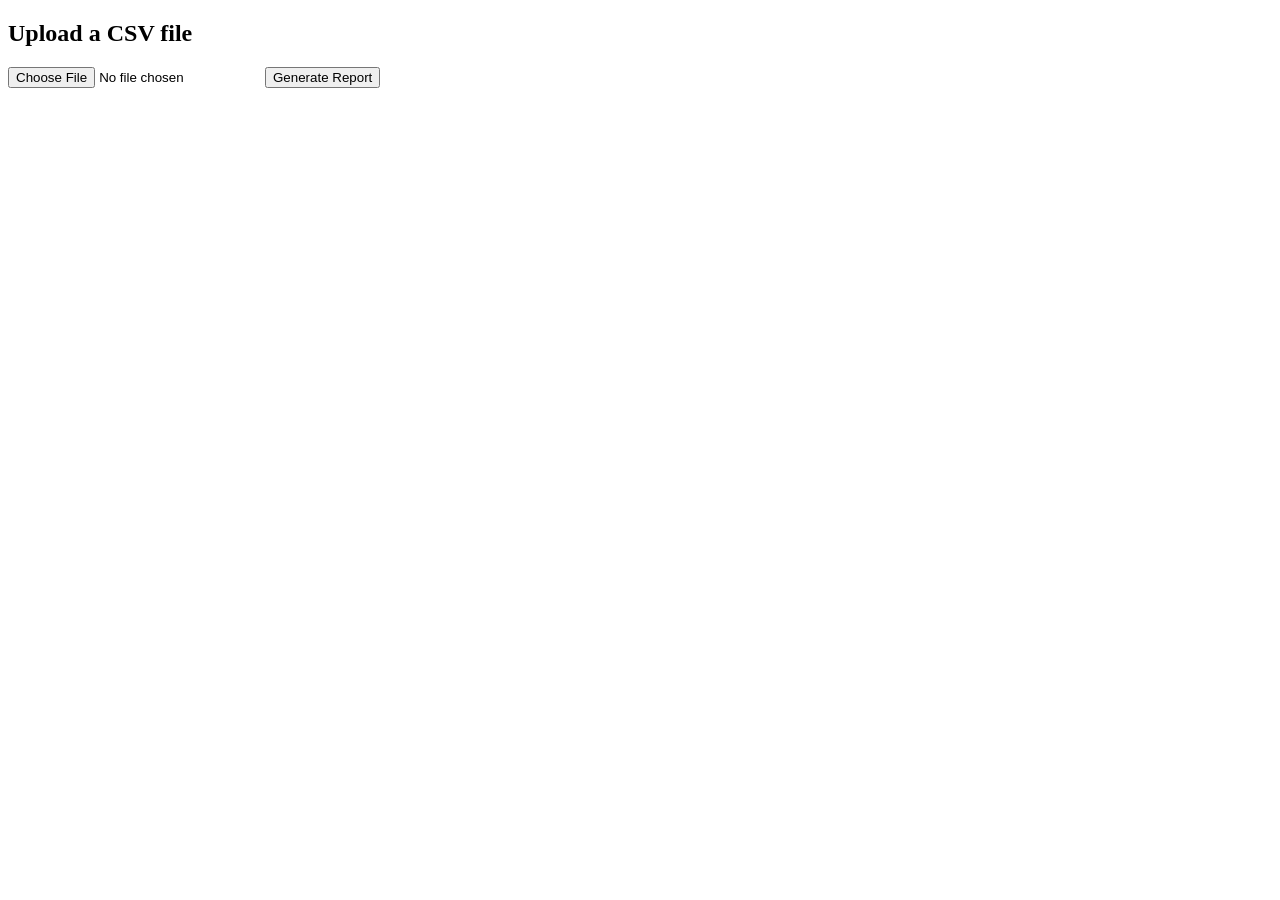
<file: web/templates/upload.html>
<!DOCTYPE html>
<html>
<head>
    <title>EDA Tool</title>
</head>
<body>

<h2>Upload a CSV file</h2>

<form action="/upload" method="post" enctype="multipart/form-data">
    <input type="file" name="file" accept=".csv">
    <button type="submit">Generate Report</button>
</form>

</body>
</html>
</file>
